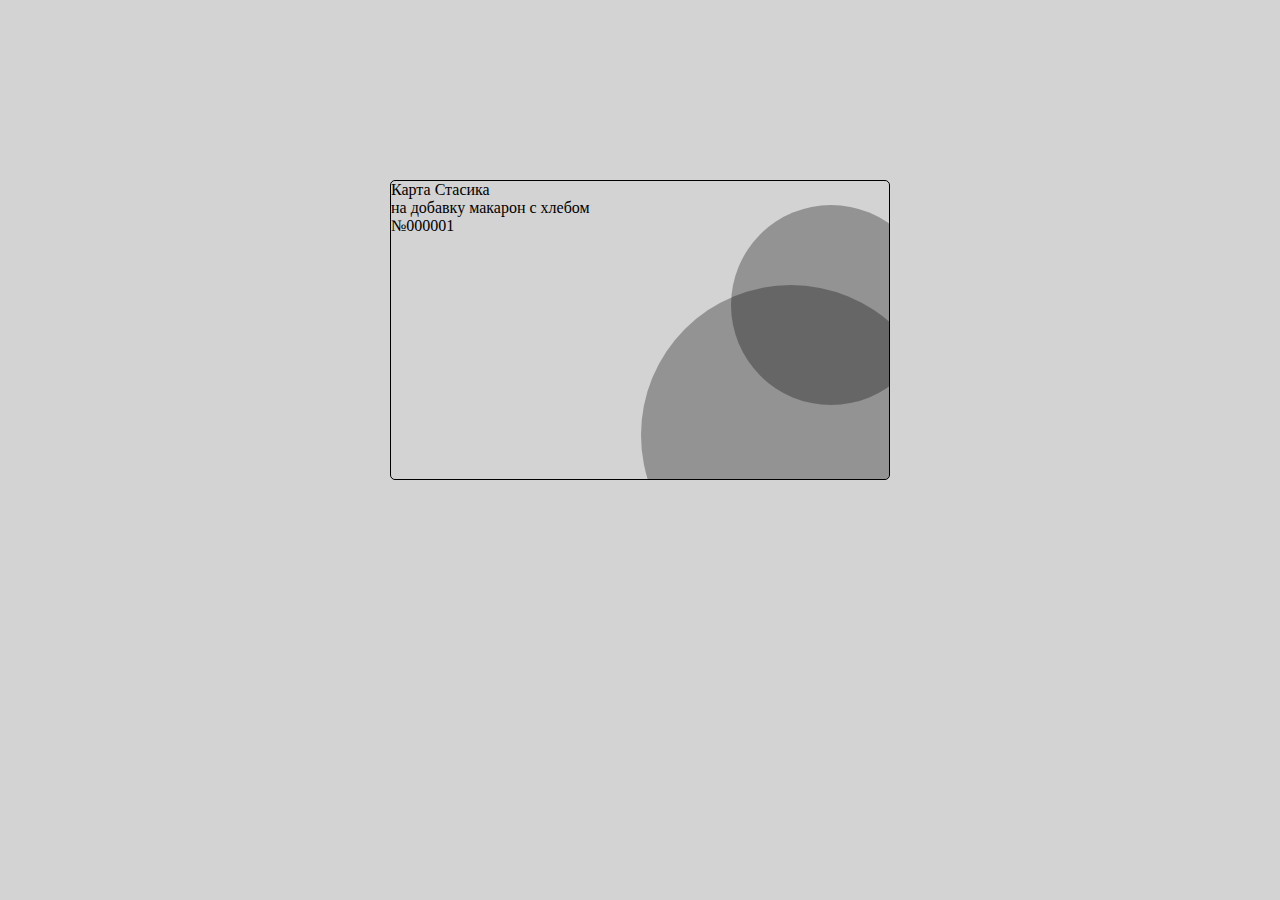
<file: index.html>
<!DOCTYPE html>
<html lang="en">
<head>
    <meta charset="UTF-8">
    <meta http-equiv="X-UA-Compatible" content="IE=edge">
    <meta name="viewport" content="width=device-width, initial-scale=1.0">
    <link rel="stylesheet" href="./assets/css/style.css">
    <title>Название вкладки</title>
  </head>
  <body>
    <div class="container">
      <div class="info">
        <p class="card">Карта Стасика</p>
        <p class="makaroni">на добавку макарон с хлебом</p>
        <p class="namber">№000001</p>
      </div>
        <div class="circle1"></div>
        <div class="circle2"></div>
    </div>
</body>
</html>
</file>
<file: assets/css/style.css>
*{
    margin: 0px;
    padding: 0px;
    box-sizing: border-box;
}

body{
background-color: lightgray;
}

.container{
    width: 500px;
    height: 300px;
    border: 1px solid black;
    border-radius: 5px;
    background-image: radial-gradient(to );
    margin: auto;
    position: relative ; top: 180px;
    overflow: hidden;
}

.circle1{
    width: 200px;
    height: 200px;
    background-color: rgba(0, 0, 0, 0.3);
    border-radius: 100px;
    position: relative ; top: -30px; left: 340px;
}

.circle2{
    width: 300px;
    height: 300px;
    background-color: rgba(0, 0, 0, 0.3);
    border-radius: 150px;
    position: relative ; bottom: 150px; left: 250px;
}
</file>
